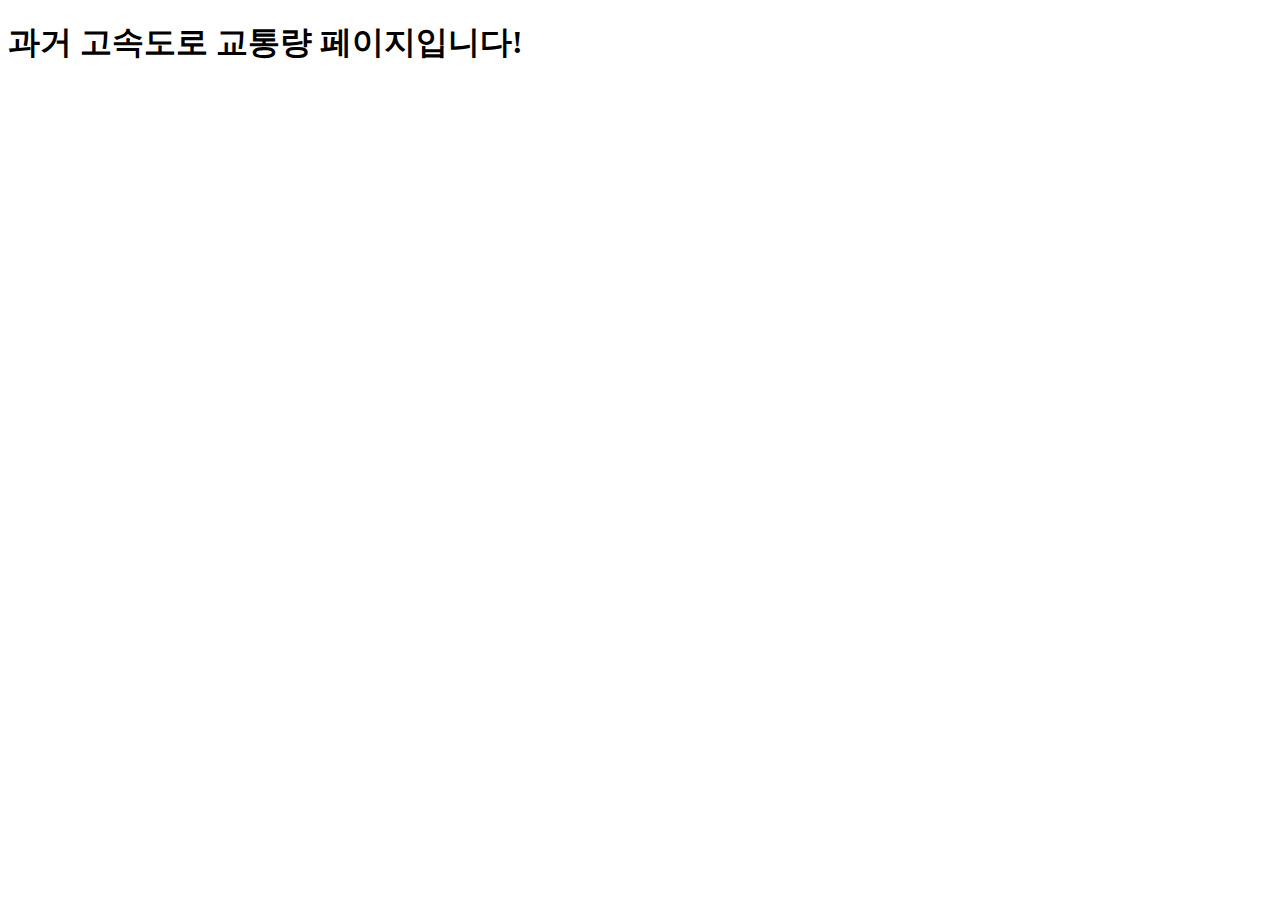
<file: TrafficLens/webapp/templates/historical_traffic.html>
<!DOCTYPE html>
<html lang="en">
<head>
    <meta charset="UTF-8">
    <meta name="viewport" content="width=device-width, initial-scale=1.0">
    <title>TrafficLens</title>
</head>
<body>
    <h1>과거 고속도로 교통량 페이지입니다!</h1>
</body>
</html>
</file>
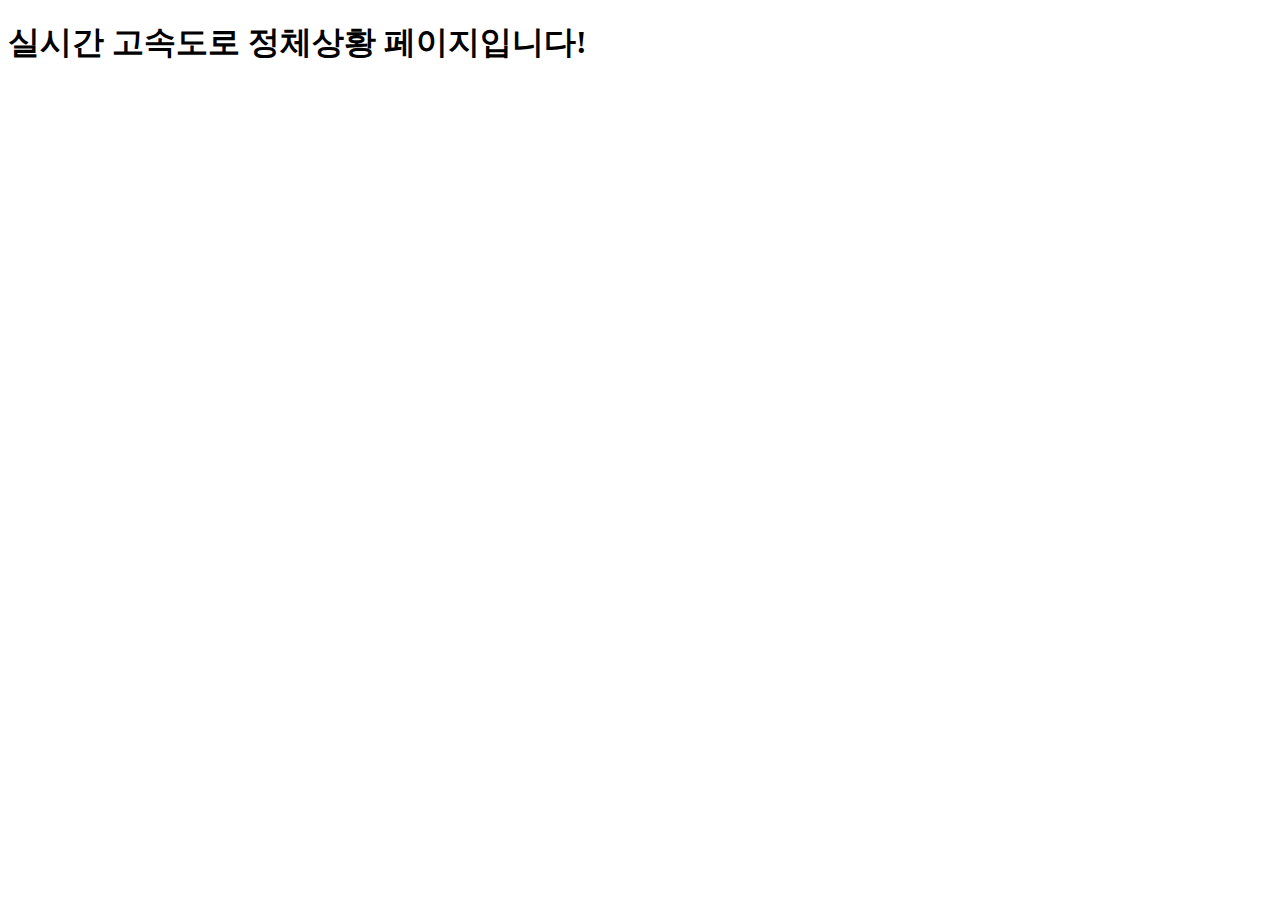
<file: TrafficLens/webapp/templates/live_traffic.html>
<!DOCTYPE html>
<html lang="en">
<head>
    <meta charset="UTF-8">
    <meta name="viewport" content="width=device-width, initial-scale=1.0">
    <title>TrafficLens</title>
</head>
<body>
    <h1>실시간 고속도로 정체상황 페이지입니다!</h1>
</body>
</html>
</file>
